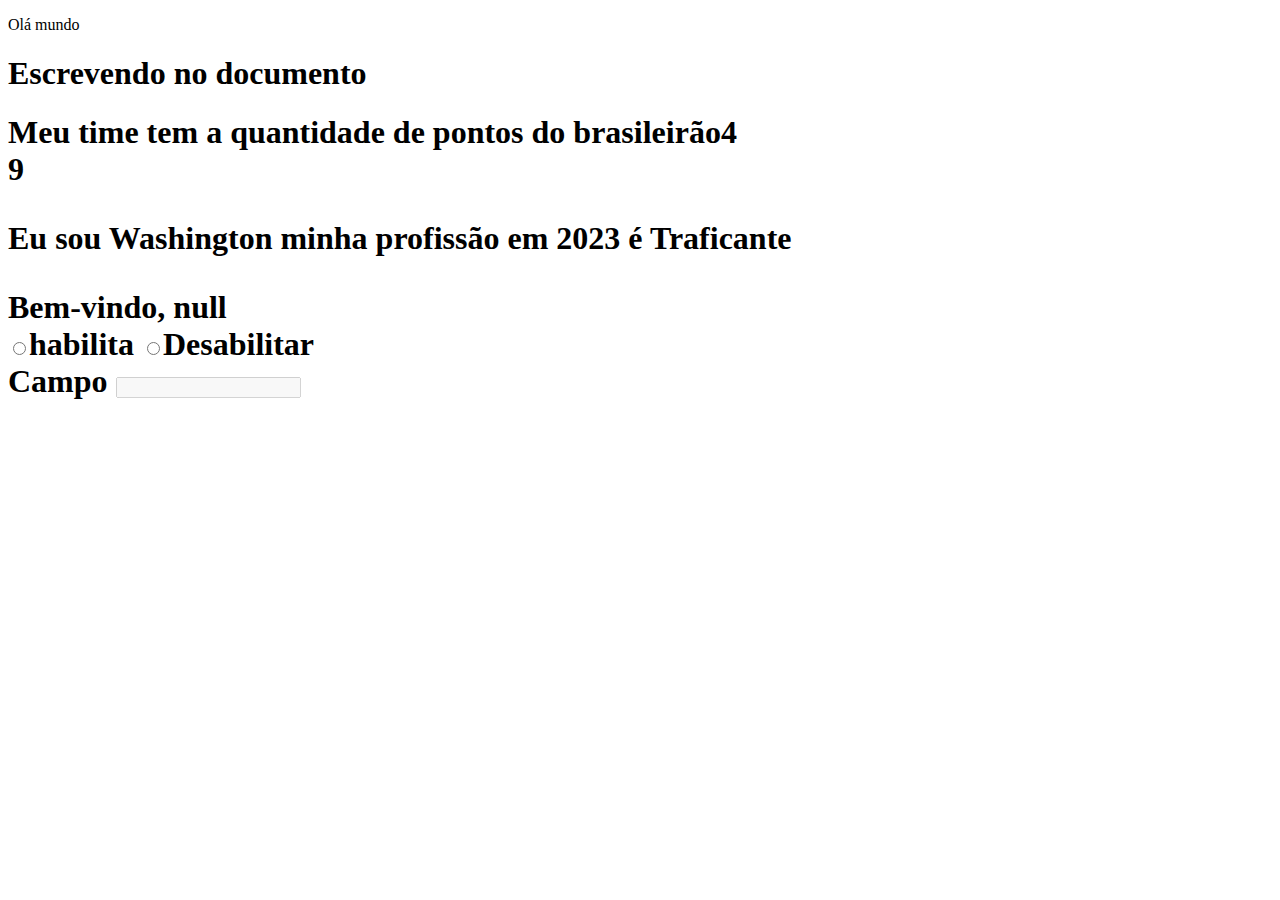
<file: exemplojs.html>
<!DOCTYPE html>
<html lang="pt-br">
<head>
    <meta charset="UTF-8">
    <meta http-equiv="X-UA-Compatible" content="IE=edge">
    <meta name="viewport" content="width=device-width, initial-scale=1.0">
    <title>Javascript</title>
</head>
<body>
    <script>
        //Caixa de alerta
        /* comentário com mais de uma linha */
        //alert('Alô Mundo!');
        //alert('Segundo alerta');
        document.write('<p>Olá mundo<p>');
        document.write('<h1>Escrevendo no documento<h1>');
        document.write("Meu time tem a quantidade de pontos do brasileirão");
        document.write(4);
        document.write('<br>');
        document.write(3*3);
    </script>
    <p id="elemento"></p>
    <script>
        const meuP = document.getElementById('elemento');
        var ano = 2023;
        var nome = 'Washington';
        var profissao = 'Traficante';
        meuP.innerHTML = ' Eu sou ' +nome+' minha profissão em '+ano+' é '+ profissao;

        var nome2 = prompt('Qaul é seu nome ')
        document.write('Bem-vindo, ' +nome2);
    </script>
    <form action="" name="formulário">
        <input type="radio" name="habilita" id="sim"
        value="sim" onclick="HabilitarCampo(1)">habilita
        <input type="radio" name="habilita" id="nao"
        value="nao" onclick="HabilitarCampo(1)">Desabilitar
        <br>
        <label>Campo</label>
        <input type="text" name="campo" id="campo" disabled>

    </form>

    <script>
        function habilitaCampo(opcao){
            if(opcao){
                document.formulario.campo.disabled = true;
            }else{
                document.formulario.campo.value = '';
                document.formulario.campo.disabled = false;
            }
        }
    </script>
    
</body>
</html>
</file>
